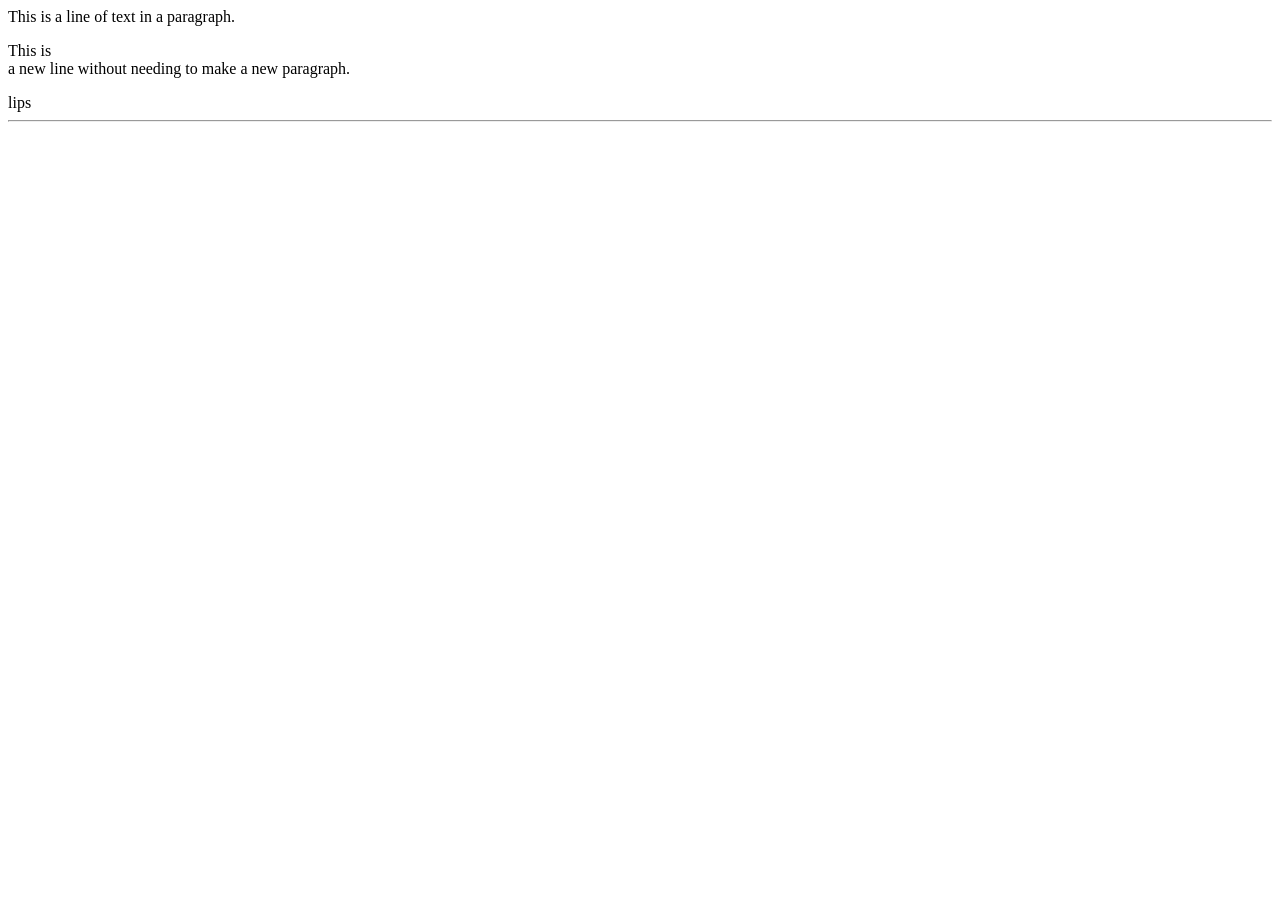
<file: ada/week7/first.html>
<html>
  <head>
    <title>First Page</title>
  </head>
  <body>
    <p>This is a line of text in a paragraph.</p>
    <p>This is <br /> a new line without needing to make a new paragraph.</p>
    <!-- Dis a comment. Below is a line -->lips
    <hr />
  </body>
</html>
</file>
